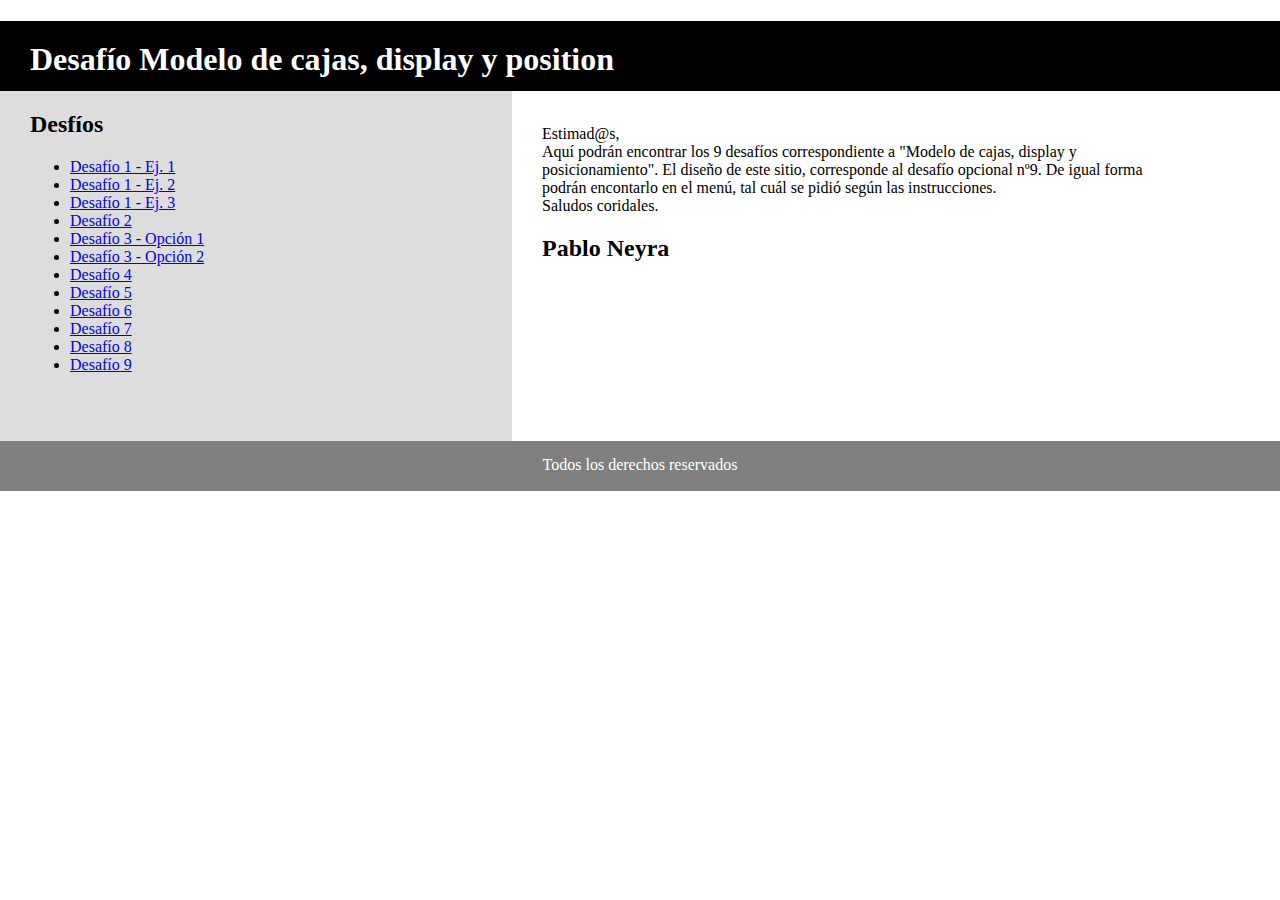
<file: index.html>
<!DOCTYPE html>
<html lang="es">
<head>
    <meta charset="UTF-8">
    <meta http-equiv="X-UA-Compatible" content="IE=edge">
    <meta name="viewport" content="width=device-width, initial-scale=1.0">
    <link rel="stylesheet" href="css/style.css">

    <title>Modelo Cajas - Pablo Neyra</title>
</head>
<body>

  <nav>
      <div class="container">
        <h1>Desafío Modelo de cajas, display y position</h1>
      </div>
  </nav>

  <aside>
      <div class="container">
        <h2>Desfíos</h2>
        <ul>
            <li><a href="desafio1a.html">Desafío 1 - Ej. 1</a></li>
            <li><a href="desafio1b.html">Desafío 1 - Ej. 2</a></li>
            <li><a href="desafio1c.html">Desafío 1 - Ej. 3</a></li>
            <li><a href="desafio2.html">Desafío 2 </a></li>
            <li><a href="desafio3a.html">Desafío 3 - Opción 1</a></li>
            <li><a href="desafio3b.html">Desafío 3 - Opción 2</a></li>
            <li><a href="desafio4.html">Desafío 4</a></li>
            <li><a href="desafio5.html">Desafío 5 </a></li>
            <li><a href="desafio6.html">Desafío 6</a></li>
            <li><a href="desafio7.html">Desafío 7</a></li>
            <li><a href="desafio8.html">Desafío 8 </a></li>
            <li><a href="desafio9.html">Desafío 9</a></li>
        </ul>
      </div>
  </aside>

  <main>
      <div class="container">
        <br>
        <p>Estimad@s, <br> Aquí podrán encontrar los 9 desafíos correspondiente a "Modelo de cajas, display y posicionamiento". El diseño de este sitio, corresponde al desafío opcional nº9. De igual forma podrán encontarlo en el menú, tal cuál se pidió según las instrucciones. <br> Saludos coridales.</p>
        <h2>Pablo Neyra</h2>
      </div>
  </main>



  <footer>
      <p class="footer">Todos los derechos reservados</p>
  </footer>
</body>
</html>
</file>
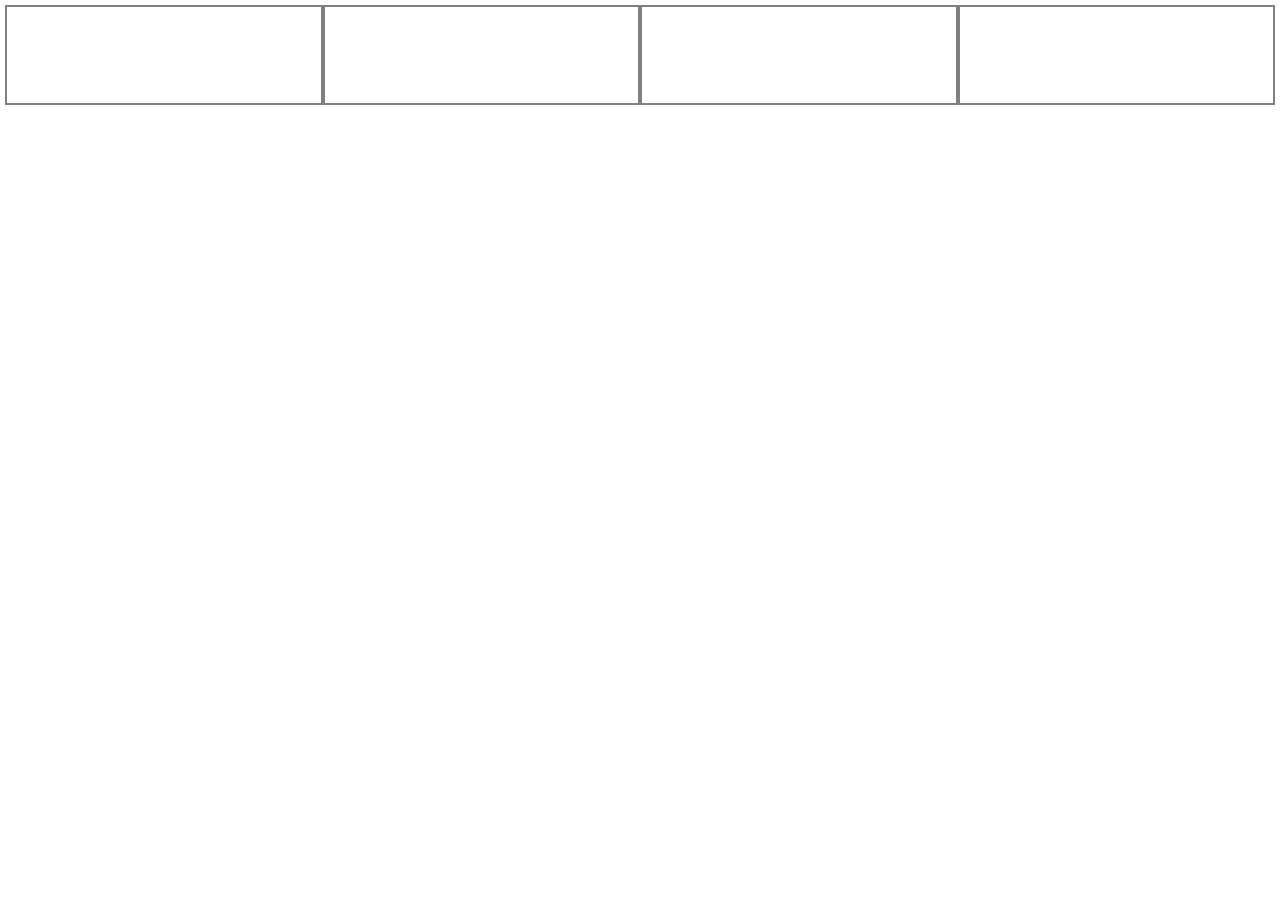
<file: desafio1a.html>
<!DOCTYPE html>
<html lang="en">
<head>
    <meta charset="UTF-8">
    <meta http-equiv="X-UA-Compatible" content="IE=edge">
    <meta name="viewport" content="width=device-width, initial-scale=1.0">
    <title>Desafío 1 - Ej. 1</title>

    <style>
        body {
            margin: 0;
            padding: 0;
            }
        .main {
            margin: 5px;
            }
        .box {
            border: 2px solid #808080;
            height: 100px;
            width: 25%;
            padding: 5px;
            float: left;
            box-sizing: border-box;
            }
    </style>

</head>
<body>
    <section class="main">
        <section class="box"></section>
        <section class="box"></section>
        <section class="box"></section>
        <section class="box"></section>
    </section>
    
    
</body>
</html>
</file>
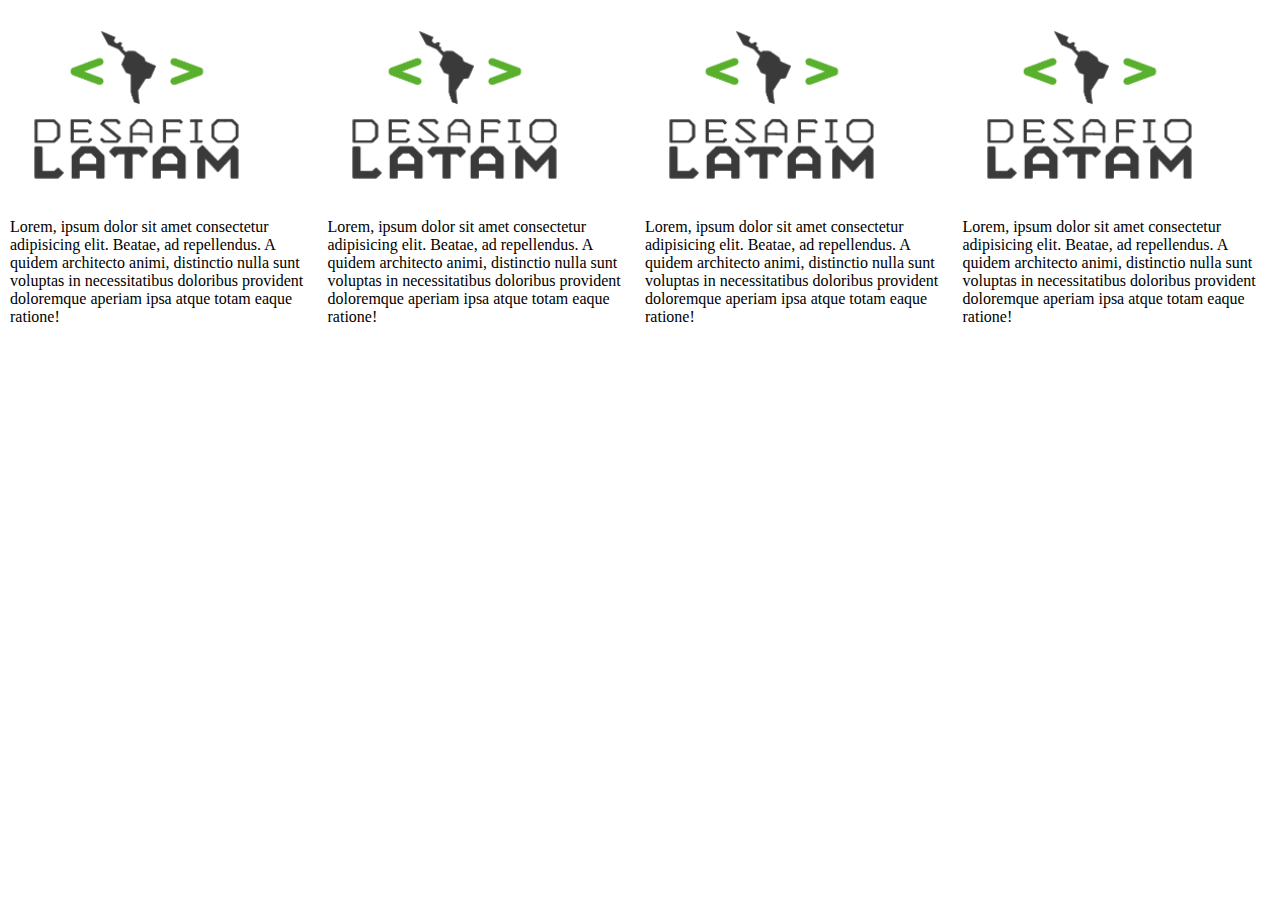
<file: desafio1b.html>
<!DOCTYPE html>
<html lang="en">
<head>
    <meta charset="UTF-8">
    <meta http-equiv="X-UA-Compatible" content="IE=edge">
    <meta name="viewport" content="width=device-width, initial-scale=1.0">
    <title>Desafío 1 - Ej. 2</title>

    <style>
        body {
            margin: 0;
            padding: 0;
            }
        .main {
            margin: 5px;
            }
        .box {
            height: 100px;
            width: 25%;
            padding: 5px;
            float: left;
            box-sizing: border-box;
            }
         img{
             width: 80%;
             height: auto;
         }   
    </style>

</head>
<body>
    <section class="main">
        <section class="box">
            <img src="img/ej1_desafio.png" alt="">
            <p>Lorem, ipsum dolor sit amet consectetur adipisicing elit. Beatae, ad repellendus. A quidem architecto animi, distinctio nulla sunt voluptas in necessitatibus doloribus provident doloremque aperiam ipsa atque totam eaque ratione!</p>
        </section>
        <section class="box">
            <img src="img/ej1_desafio.png" alt="">
            <p>Lorem, ipsum dolor sit amet consectetur adipisicing elit. Beatae, ad repellendus. A quidem architecto animi, distinctio nulla sunt voluptas in necessitatibus doloribus provident doloremque aperiam ipsa atque totam eaque ratione!</p>
        </section>
        <section class="box">
            <img src="img/ej1_desafio.png" alt="">
            <p>Lorem, ipsum dolor sit amet consectetur adipisicing elit. Beatae, ad repellendus. A quidem architecto animi, distinctio nulla sunt voluptas in necessitatibus doloribus provident doloremque aperiam ipsa atque totam eaque ratione!</p>
        </section>
        <section class="box">
            <img src="img/ej1_desafio.png" alt="">
            <p>Lorem, ipsum dolor sit amet consectetur adipisicing elit. Beatae, ad repellendus. A quidem architecto animi, distinctio nulla sunt voluptas in necessitatibus doloribus provident doloremque aperiam ipsa atque totam eaque ratione!</p>
        </section>
    </section>
    
    
</body>
</html>
</file>
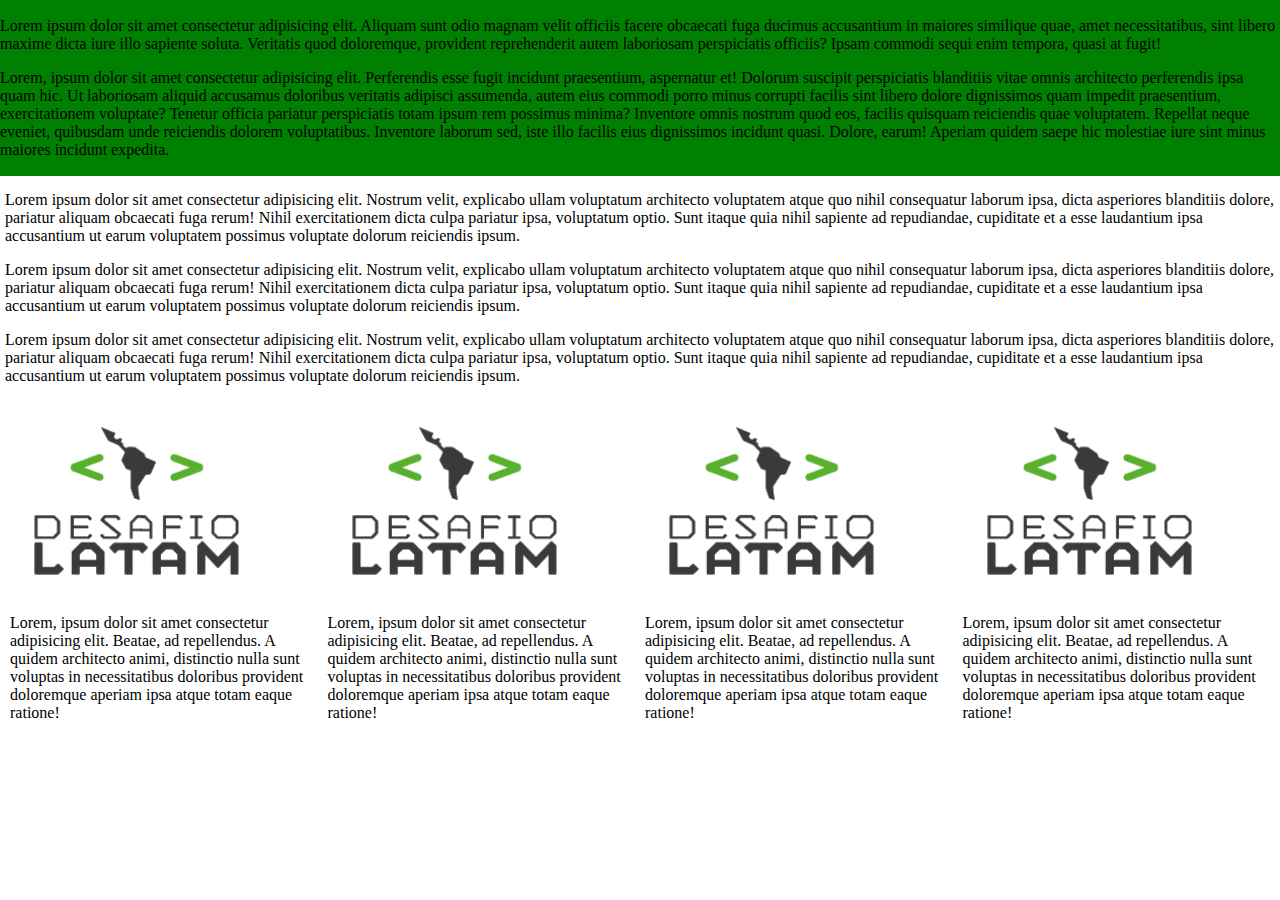
<file: desafio1c.html>
<!DOCTYPE html>
<html lang="en">
<head>
    <meta charset="UTF-8">
    <meta http-equiv="X-UA-Compatible" content="IE=edge">
    <meta name="viewport" content="width=device-width, initial-scale=1.0">
    <title>Desafío 1 - Ej. 3</title>

    <style>
        body {
            margin: 0;
            padding: 0;
            padding-top: 175px;
            }
        .main {
            margin: 5px;
            }
        .box {
            height: 100px;
            width: 25%;
            padding: 5px;
            float: left;
            box-sizing: border-box;
            }
         img{
             width: 80%;
             height: auto;
         }   
         .navbar{
             width: 100%;
             background-color: green;
             padding: 1px 0;
             position: fixed;
             top: 0;
         }
    </style>

</head>
<body>
    <nav class="navbar">
        <p>Lorem ipsum dolor sit amet consectetur adipisicing elit. Aliquam sunt odio magnam velit officiis facere obcaecati fuga ducimus accusantium in maiores similique quae, amet necessitatibus, sint libero maxime dicta iure illo sapiente soluta. Veritatis quod doloremque, provident reprehenderit autem laboriosam perspiciatis officiis? Ipsam commodi sequi enim tempora, quasi at fugit!</p>
        <p>Lorem, ipsum dolor sit amet consectetur adipisicing elit. Perferendis esse fugit incidunt praesentium, aspernatur et! Dolorum suscipit perspiciatis blanditiis vitae omnis architecto perferendis ipsa quam hic. Ut laboriosam aliquid accusamus doloribus veritatis adipisci assumenda, autem eius commodi porro minus corrupti facilis sint libero dolore dignissimos quam impedit praesentium, exercitationem voluptate? Tenetur officia pariatur perspiciatis totam ipsum rem possimus minima? Inventore omnis nostrum quod eos, facilis quisquam reiciendis quae voluptatem. Repellat neque eveniet, quibusdam unde reiciendis dolorem voluptatibus. Inventore laborum sed, iste illo facilis eius dignissimos incidunt quasi. Dolore, earum! Aperiam quidem saepe hic molestiae iure sint minus maiores incidunt expedita.</p>
    </nav>


    <section class="main"> 
        <p>Lorem ipsum dolor sit amet consectetur adipisicing elit. Nostrum velit, explicabo ullam voluptatum architecto voluptatem atque quo nihil consequatur laborum ipsa, dicta asperiores blanditiis dolore, pariatur aliquam obcaecati fuga rerum!
        Nihil exercitationem dicta culpa pariatur ipsa, voluptatum optio. Sunt itaque quia nihil sapiente ad repudiandae, cupiditate et a esse laudantium ipsa accusantium ut earum voluptatem possimus voluptate dolorum reiciendis ipsum.</p>
        <p>Lorem ipsum dolor sit amet consectetur adipisicing elit. Nostrum velit, explicabo ullam voluptatum architecto voluptatem atque quo nihil consequatur laborum ipsa, dicta asperiores blanditiis dolore, pariatur aliquam obcaecati fuga rerum!
        Nihil exercitationem dicta culpa pariatur ipsa, voluptatum optio. Sunt itaque quia nihil sapiente ad repudiandae, cupiditate et a esse laudantium ipsa accusantium ut earum voluptatem possimus voluptate dolorum reiciendis ipsum.</p>
        <p>Lorem ipsum dolor sit amet consectetur adipisicing elit. Nostrum velit, explicabo ullam voluptatum architecto voluptatem atque quo nihil consequatur laborum ipsa, dicta asperiores blanditiis dolore, pariatur aliquam obcaecati fuga rerum!
        Nihil exercitationem dicta culpa pariatur ipsa, voluptatum optio. Sunt itaque quia nihil sapiente ad repudiandae, cupiditate et a esse laudantium ipsa accusantium ut earum voluptatem possimus voluptate dolorum reiciendis ipsum.</p>

        <section class="box">
            <img src="img/ej1_desafio.png" alt="">
            <p>Lorem, ipsum dolor sit amet consectetur adipisicing elit. Beatae, ad repellendus. A quidem architecto animi, distinctio nulla sunt voluptas in necessitatibus doloribus provident doloremque aperiam ipsa atque totam eaque ratione!</p>
        </section>
        <section class="box">
            <img src="img/ej1_desafio.png" alt="">
            <p>Lorem, ipsum dolor sit amet consectetur adipisicing elit. Beatae, ad repellendus. A quidem architecto animi, distinctio nulla sunt voluptas in necessitatibus doloribus provident doloremque aperiam ipsa atque totam eaque ratione!</p>
        </section>
        <section class="box">
            <img src="img/ej1_desafio.png" alt="">
            <p>Lorem, ipsum dolor sit amet consectetur adipisicing elit. Beatae, ad repellendus. A quidem architecto animi, distinctio nulla sunt voluptas in necessitatibus doloribus provident doloremque aperiam ipsa atque totam eaque ratione!</p>
        </section>
        <section class="box">
            <img src="img/ej1_desafio.png" alt="">
            <p>Lorem, ipsum dolor sit amet consectetur adipisicing elit. Beatae, ad repellendus. A quidem architecto animi, distinctio nulla sunt voluptas in necessitatibus doloribus provident doloremque aperiam ipsa atque totam eaque ratione!</p>
        </section>




    </section>
    
    
</body>
</html>
</file>
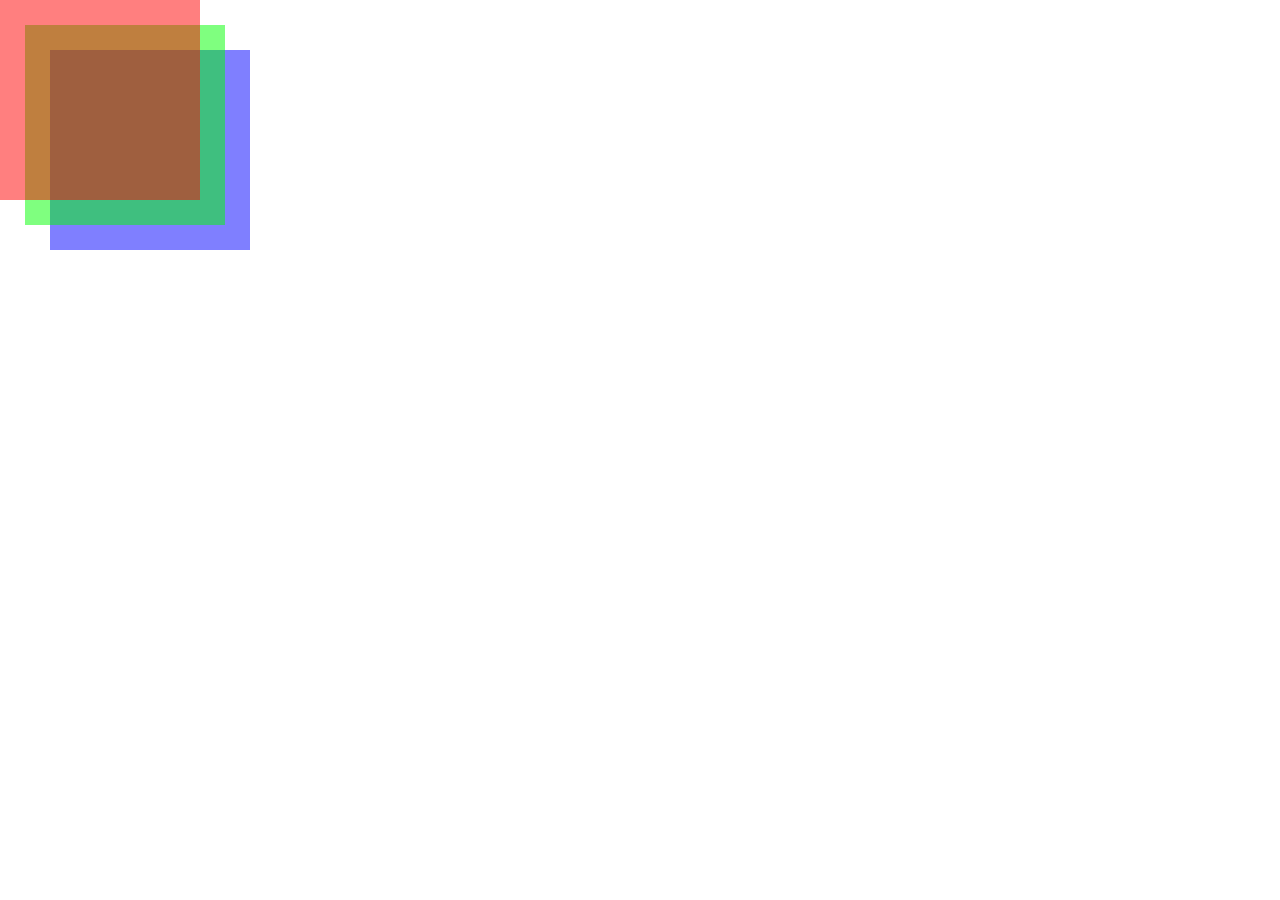
<file: desafio2.html>
<!DOCTYPE html>
<html lang="en">
<head>
    <meta charset="UTF-8">
    <meta http-equiv="X-UA-Compatible" content="IE=edge">
    <meta name="viewport" content="width=device-width, initial-scale=1.0">
    <title>Desafío 2</title>

    <style media="screen">
        html, body{
            margin: 0;
            padding: 0;
            }

        .square{
            height: 200px;
            width: 200px;
            }

        .square__red{
            background-color: rgba(255, 0, 0, .5);
            position: absolute;
            z-index: 3;
        }

        .square__green{
            background-color: rgba(0, 255, 0, .5); 
            left: 25px;
            position: absolute;
            top: 25px;
            z-index: 2;
            }

        .square__blue{
            background-color: rgba(0, 0, 255, .5);
            left: 50px;
            position: absolute;
            top: 50px;
            z-index: 1;
            }
    </style>

</head>
<body>
<section class="square square__red"></section>
<section class="square square__green"></section>
<section class="square square__blue"></section>
    
    
</body>
</html>
</file>
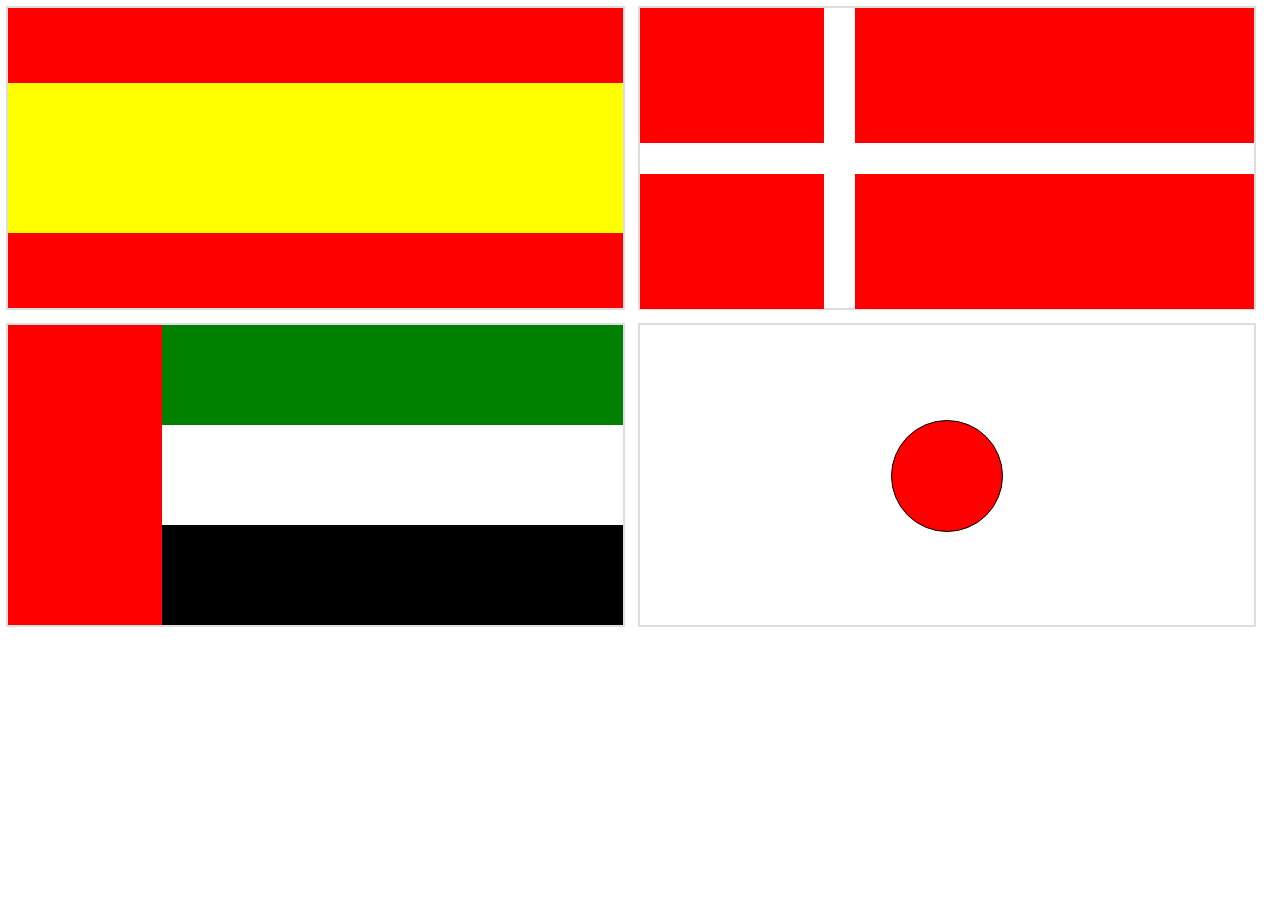
<file: desafio3a.html>
<!DOCTYPE html>
<html lang="en">
<head>
    <meta charset="UTF-8">
    <meta http-equiv="X-UA-Compatible" content="IE=edge">
    <meta name="viewport" content="width=device-width, initial-scale=1.0">
    <link rel="stylesheet" href="css/desafio3a.css">
    <title>Desafío 3 - Opción A</title>
</head>
<body>
    <!-- españa -->
    <section class="caja">
        <div class="esp-uno"></div>
        <div class="esp-dos"></div>
        <div class="esp-uno"></div>
    </section>

    <!-- dinamarca -->
    <section class="caja">
        <div class="din-uno"></div>
        <div class="din-dos"></div>
        <div class="din-uno-btm"></div>
        <div class="din-dos-btm"></div>
    </section>

    <!-- eau -->
    <section class="caja">
        <div class="eau-vertical"></div>
        <div class="eau eau-arriba"></div>
        <div class="eau eau-medio"></div>
        <div class="eau eau-abajo"></div>
    </section>

    <!-- japon -->
    <section class="caja jpn_base">
        <div class="japon">
        </div>
    </section>    
</body>
</html>
</file>
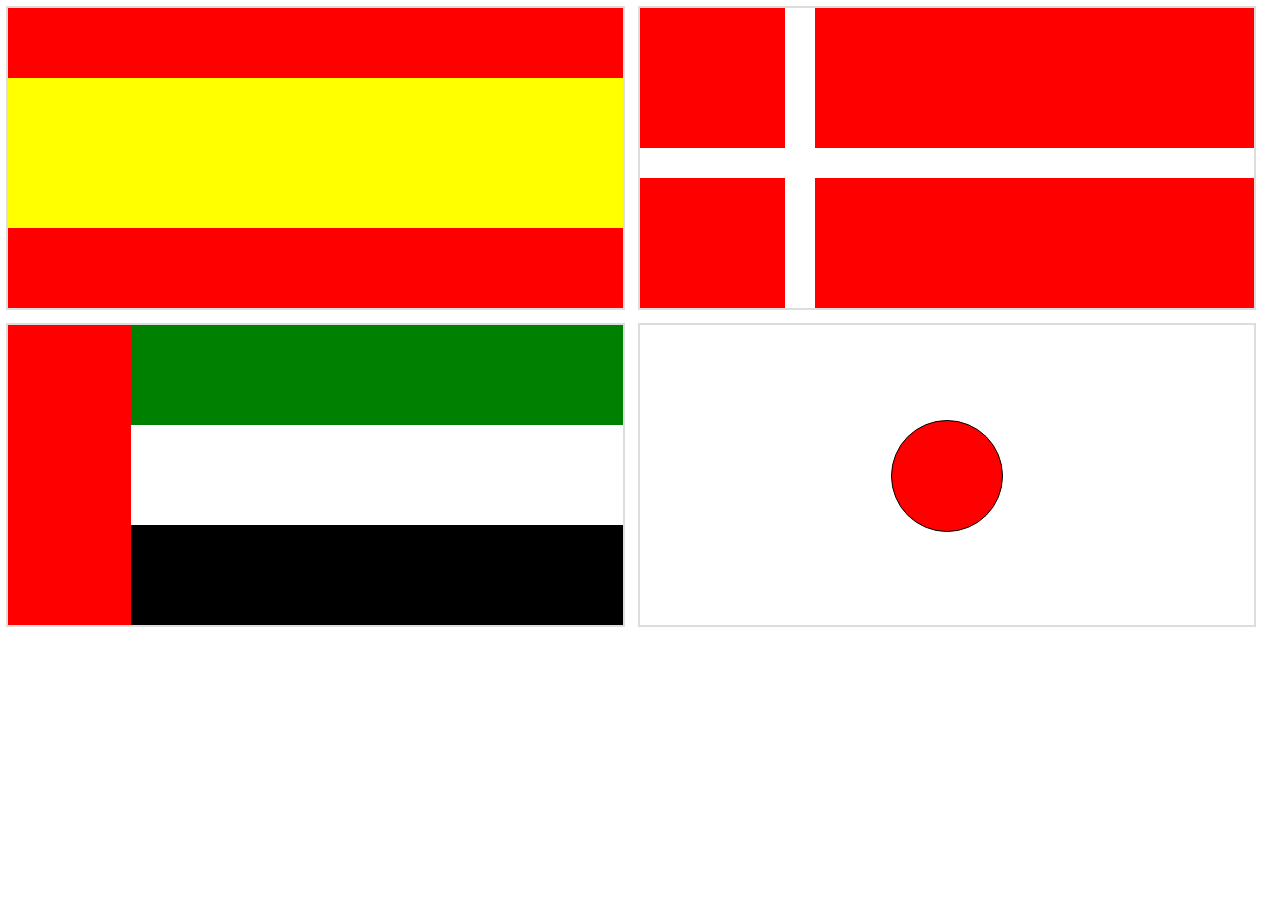
<file: desafio3b.html>
<!DOCTYPE html>
<html lang="en">
<head>
    <meta charset="UTF-8">
    <meta http-equiv="X-UA-Compatible" content="IE=edge">
    <meta name="viewport" content="width=device-width, initial-scale=1.0">
    <link rel="stylesheet" href="css//desafio3b.css">
    <title>Desafío 3 - Opción B</title>
</head>
<body>
    <!-- españa -->
    <section class="caja esp-base">
        <div class="esp-uno"></div>
    </section>

    <!-- dinamarca -->
    <section class="caja esp-base">
        <div class="din-uno"></div>
        <div class="din-dos"></div>
    </section>

    <!-- eau -->
    <section class="caja esp-base">
        <div class="eau-uno"></div>
        <div class="eau-dos"></div>
        <div class="eau-tres"></div>

    </section>

    <!-- japon -->
    <section class="caja">
        <div class="japon"></div>
    </section>    
</body>
</html>
</file>
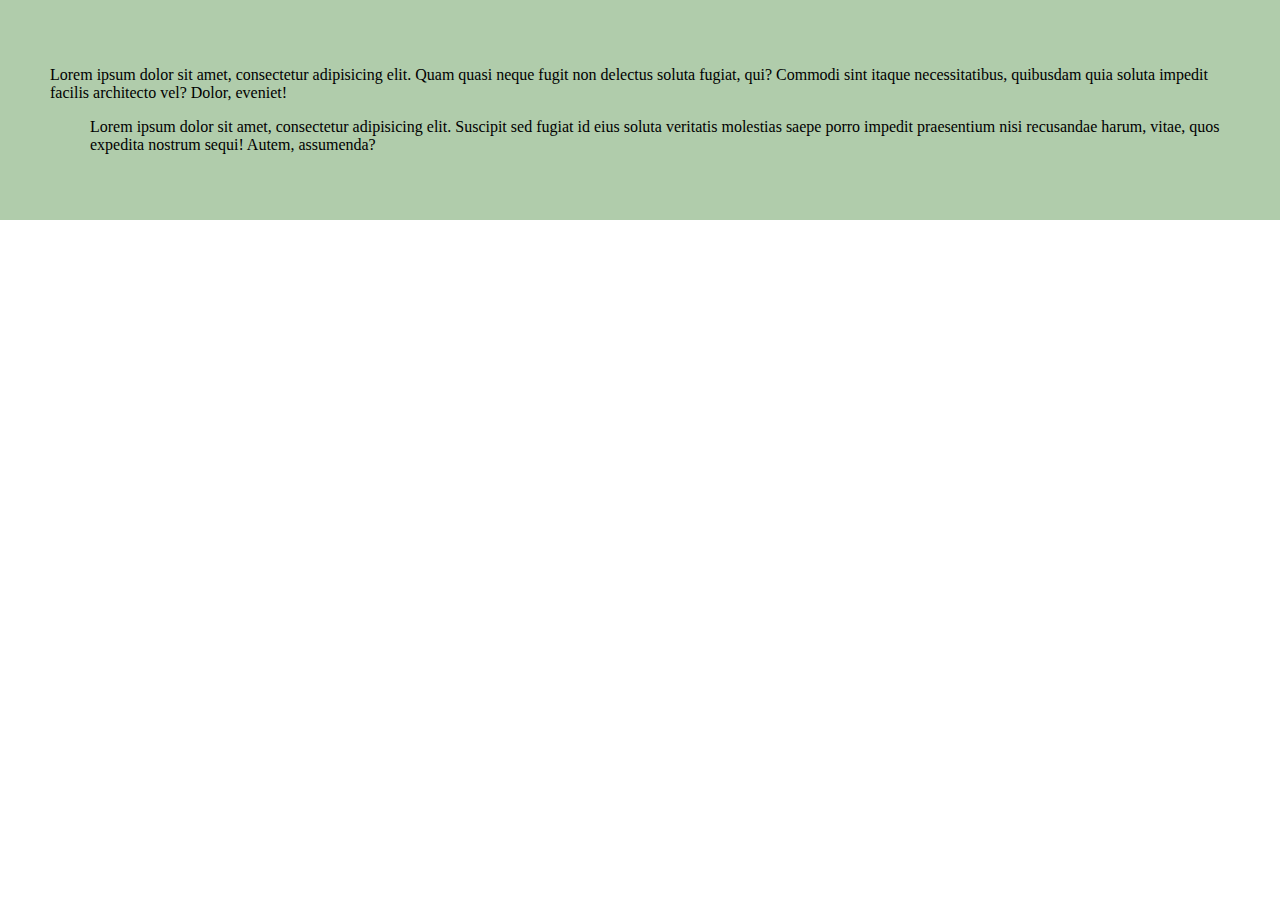
<file: desafio4.html>
<!DOCTYPE html>
<html lang="en">
<head>
    <meta charset="UTF-8">
    <meta http-equiv="X-UA-Compatible" content="IE=edge">
    <meta name="viewport" content="width=device-width, initial-scale=1.0">
    <link rel="stylesheet" href="css/desafio4.css">

    <title>Desafío 4</title>
</head>
<body>
    <section class="main">
        <p>Lorem ipsum dolor sit amet, consectetur adipisicing elit. Quam
quasi neque fugit non delectus soluta fugiat, qui? Commodi sint itaque necessitatibus, quibusdam quia soluta impedit facilis architecto vel? Dolor, eveniet!</p>
        <p class="main__paragraph">Lorem ipsum dolor sit amet, consectetur adipisicing elit. Suscipit sed fugiat id eius soluta veritatis molestias saepe porro impedit praesentium nisi recusandae harum, vitae, quos expedita nostrum sequi! Autem, assumenda?</p>

    </section>
  
</body>
</html>
</file>
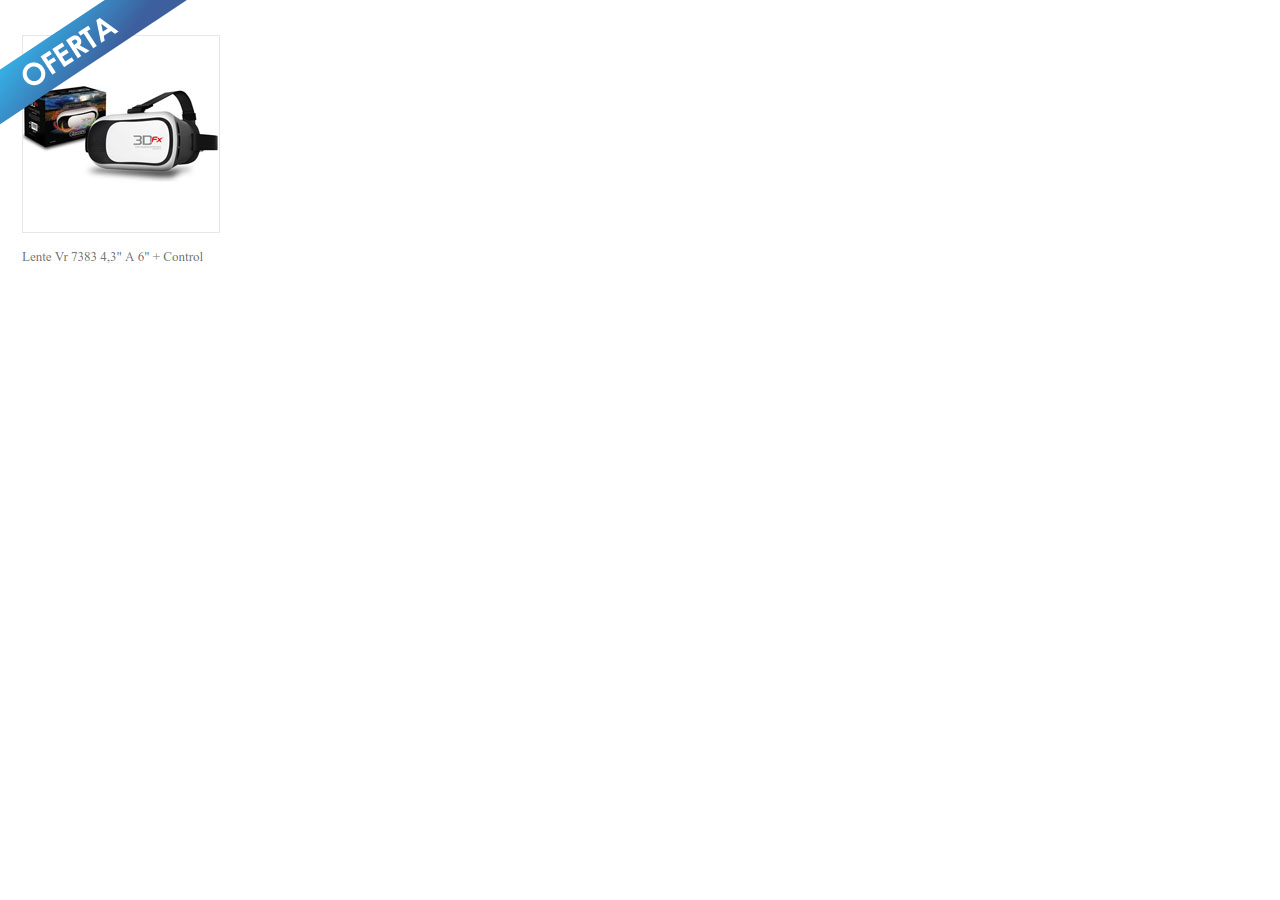
<file: desafio5.html>
<!DOCTYPE html>
<html lang="en">
<head>
    <meta charset="UTF-8">
    <meta http-equiv="X-UA-Compatible" content="IE=edge">
    <meta name="viewport" content="width=device-width, initial-scale=1.0">
    <link rel="stylesheet" href="css/desafio5.css">

    <title>Desafío 5</title>
</head>
<body>
    <section>
        <img src="img/ejercicio-5_item.jpg" alt="">
        <img class="ribbon" src="img/ejercicio-5_ribbon.png" alt="">
    </section>
  
</body>
</html>
</file>
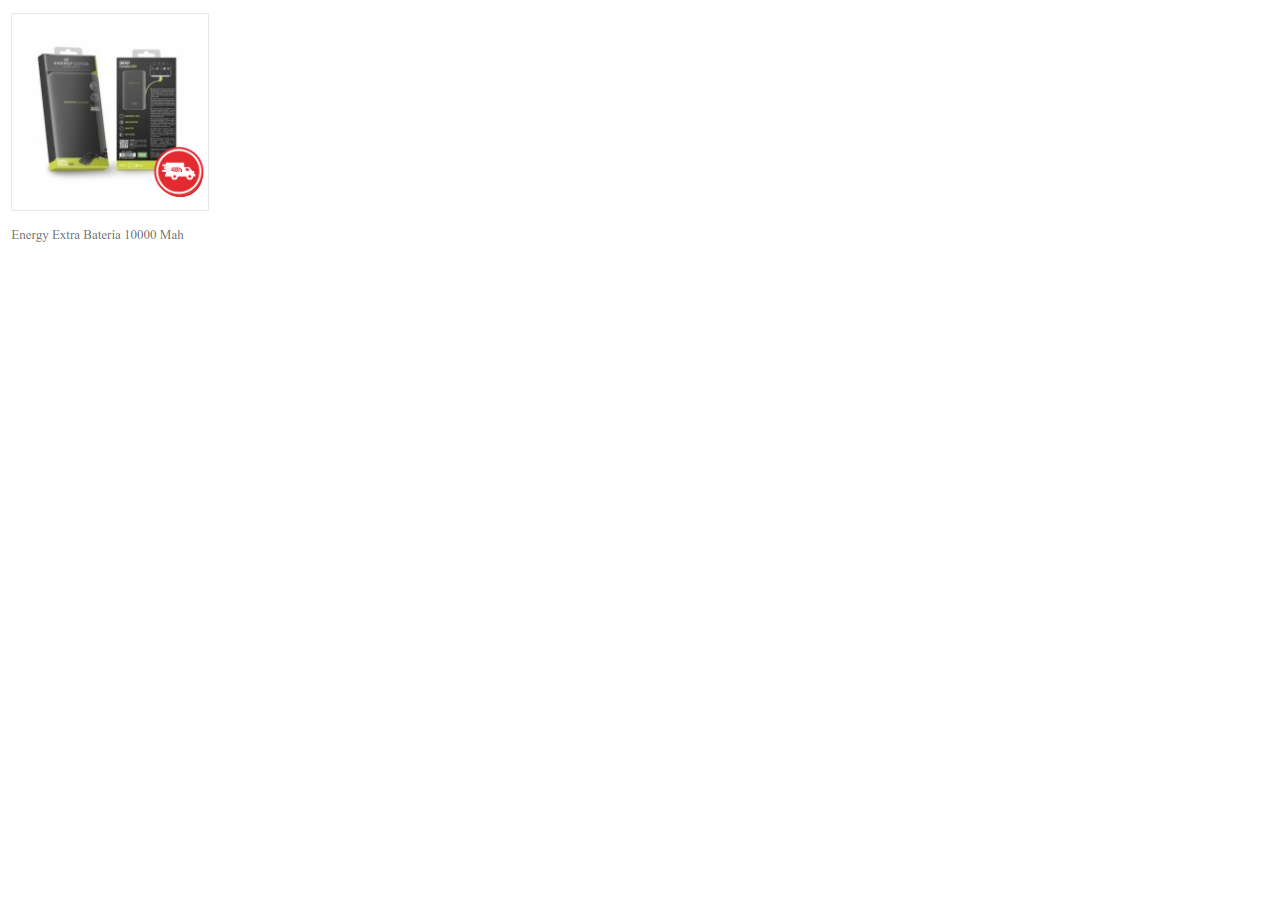
<file: desafio6.html>
<!DOCTYPE html>
<html lang="en">
<head>
    <meta charset="UTF-8">
    <meta http-equiv="X-UA-Compatible" content="IE=edge">
    <meta name="viewport" content="width=device-width, initial-scale=1.0">
    <link rel="stylesheet" href="css/desafio6.css">

    <title>Desafío 6</title>
</head>
<body>
    <section>
        <img class="main" src="img/ejercicio-6.png" alt="">
        <img class="ribbon" src="img/ejercicio-6_ribbon.png" alt="">

    </section>
  
</body>
</html>
</file>
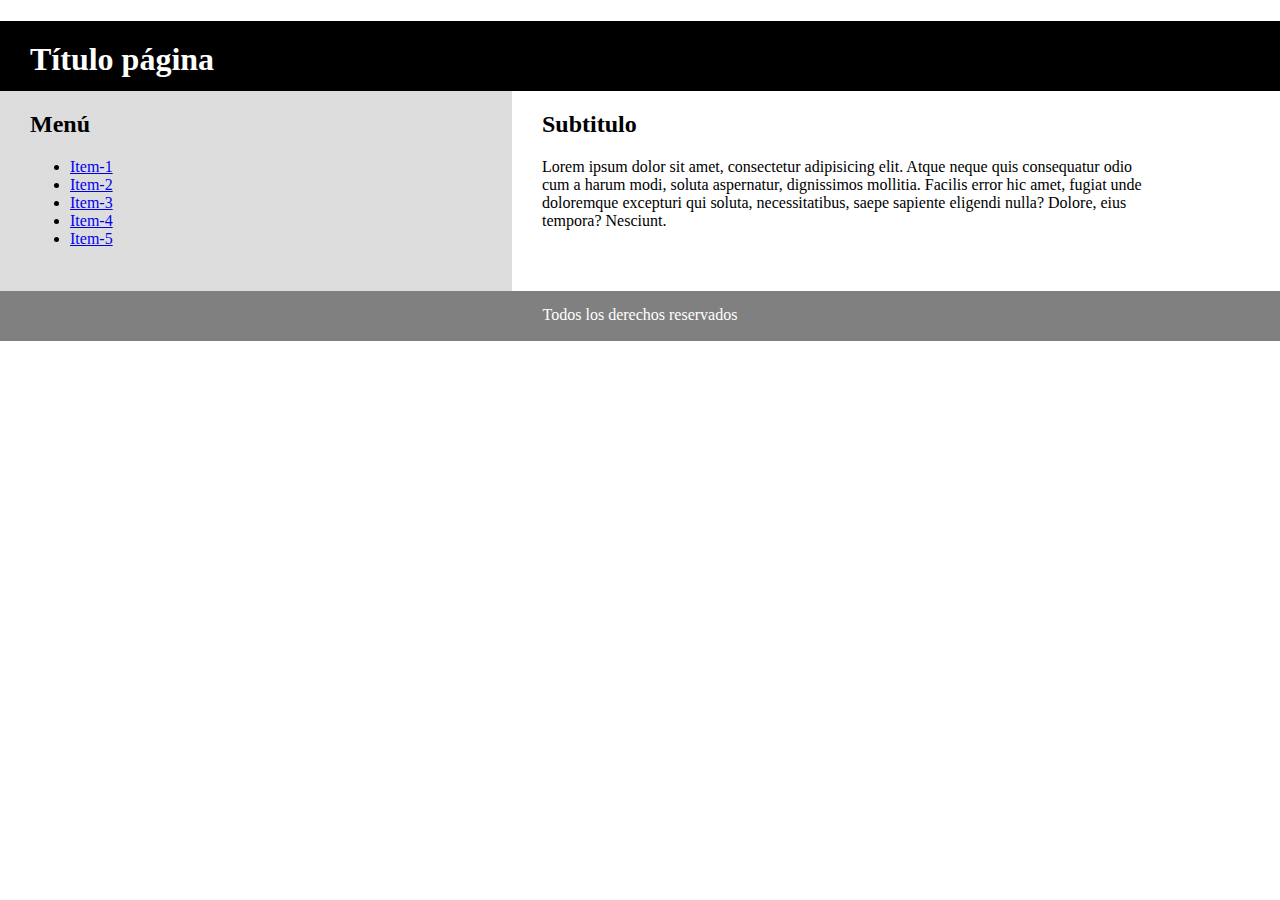
<file: desafio9.html>
<!DOCTYPE html>
<html lang="en">
<head>
    <meta charset="UTF-8">
    <meta http-equiv="X-UA-Compatible" content="IE=edge">
    <meta name="viewport" content="width=device-width, initial-scale=1.0">
    <link rel="stylesheet" href="css/desafio9.css">

    <title>Desafío 9</title>
</head>
<body>

  <nav>
      <div class="container">
        <h1>Título página</h1>
      </div>
  </nav>

  <aside>
      <div class="container">
        <h2>Menú</h2>
        <ul>
            <li><a href="#">Item-1</a></li>
            <li><a href="#">Item-2</a></li>
            <li><a href="#">Item-3</a></li>
            <li><a href="#">Item-4</a></li>
            <li><a href="#">Item-5</a></li>
        </ul>
      </div>
  </aside>

  <main>
      <div class="container">
        <h2>Subtitulo</h2>
        <p>Lorem ipsum dolor sit amet, consectetur adipisicing elit. Atque neque quis consequatur odio cum a harum modi, soluta aspernatur, dignissimos mollitia. Facilis error hic amet, fugiat unde doloremque excepturi qui soluta, necessitatibus, saepe sapiente eligendi nulla? Dolore, eius tempora? Nesciunt.</p>
      </div>
  </main>



  <footer>
      <p class="footer">Todos los derechos reservados</p>
  </footer>
</body>
</html>
</file>
<file: css/style.css>
html, body{
    margin: 0;
    padding: 0;
}

nav{
    width: 100%;
    height: 70px;
    background-color: black;
}

.container{
    width: 80%;
    margin-left: 30px;
}

h1{
    color: white;
    padding-top: 20px;
}


aside{
    width: 40%;
    float: left;
    background-color: #ddd;
    height: 350px;
}

main{
    width: 60%;
    float: left;
}

footer{
    width: 100%;
    height: 50px;
    background-color: gray;
    clear: both;
    color: white;
}

footer > p{
    text-align: center;
    padding-top: 15px;
}
</file>
<file: css/desafio3a.css>
html, body{
    margin: 0;
    padding: 0;
    }

.caja{
    width: 48%;
    margin: .5% .5%;
    height: 300px;
    border: 2px #ddd solid;
    float: left;
} 

/* España */
.esp-uno{
    background-color: red;
    height: 25%;
}
.esp-dos{
    background-color: yellow;
    height: 50%;
}

/* Dinamarca */
.din-uno{
    background-color: red;
    width: 30%;
    float: left;
    height: 45%;
}

.din-dos{
    background-color: red;
    width: 65%;
    float: right;
    height: 45%;
}

.din-uno-btm{
    background-color: red;
    width: 30%;
    float: left;
    height: 45%;
    margin-top: 5%;
}

.din-dos-btm{
    background-color: red;
    width: 65%;
    float: right;
    height: 45%;
    margin-top: 5%;
}

/* EAU */
.eau-vertical{
    background-color: red;
    height: 100%;
    width: 25%;
    float: left;
}

.eau{
    height: 33.33%;
    width: 75%;
    float: right;
}

.eau-arriba{
    background-color: green;
}
.eau-medio{
    background-color: white;
}
.eau-abajo{
    background-color: black;
}









/* Japon */
.jpn_base{
    background-color: white;
}

.japon{
    height: 110px;
    width: 110px;
    border-radius: 50%;
    background-color: red;
    border: 1px black solid;
    margin: 95px auto;
}
</file>
<file: css/desafio3b.css>
html, body{
    margin: 0;
    padding: 0;
    }

.caja{
    width: 48%;
    margin: .5% .5%;
    height: 300px;
    border: 2px #ddd solid;
    float: left;
} 

/* España */
.esp-base{background-color: red;}

.esp-uno{
    position: relative;
    top: 70px;
    background-color: yellow;
    height: 50%;
}

/* Dinamarca */
.din-uno{
    height: 100%;
    width: 5%;
    background-color: #fff;
    position: relative;
    left: 145px;
}

.din-dos{
    position: relative;
    top: -160px;
    height: 10%;
    background-color: #fff;
}

/* EAU */
.eau-uno{
    position: relative;
    width: 80%;
    background-color: green;
    height: 33.33%;
    float: right;
}
.eau-dos{
    position: relative;
    width: 80%;
    background-color: white;
    height: 33.33%;
    float: right;
}
.eau-tres{
    position: relative;
    width: 80%;
    background-color: black;
    height: 33.33%;
    float: right;
}

/* Japon */
.japon{
    height: 110px;
    width: 110px;
    border-radius: 50%;
    background-color: red;
    border: 1px black solid;
    margin: 95px auto;
}
</file>
<file: css/desafio4.css>
html, body{
    margin: 0;
    padding: 0;
}

.main{
    background-color: #b0ccab;
    padding: 50px;
}

.main__paragraph{
    left: 40px;
    position: fixed;
}

.main > p{
    position: relative;
}
</file>
<file: css/desafio5.css>
html, body{
    margin: 0;
    padding: 0;
}

.ribbon{
    position: absolute;
    top: 0;
    left: 0;
}
</file>
<file: css/desafio6.css>
html, body{
    margin: 0;
    padding: 0;
}

.main{
    position: absolute;
}

.ribbon{
    position: relative;
    width: 4.5%;
    top: 145px;
    left: 150px;
}
</file>
<file: css/desafio9.css>
html, body{
    margin: 0;
    padding: 0;
}

nav{
    width: 100%;
    height: 70px;
    background-color: black;
}

.container{
    width: 80%;
    margin-left: 30px;
}

h1{
    color: white;
    padding-top: 20px;
}


aside{
    width: 40%;
    float: left;
    background-color: #ddd;
    height: 200px;
}

main{
    width: 60%;
    float: left;
    height: 200px;
}

footer{
    width: 100%;
    height: 50px;
    background-color: gray;
    clear: both;
    color: white;
}

footer > p{
    text-align: center;
    padding-top: 15px;
}
</file>
